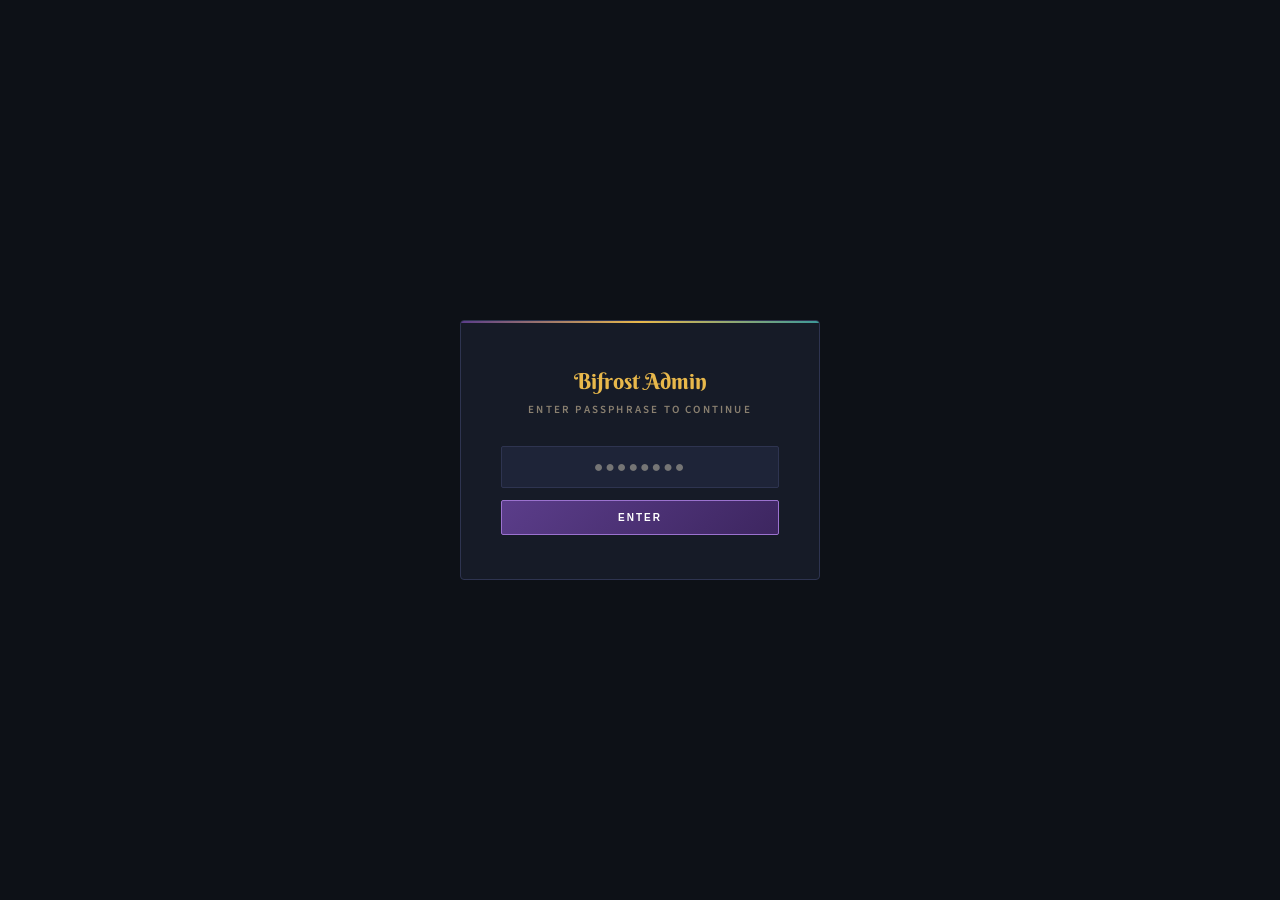
<file: bifrost_admin.html>
<!DOCTYPE html>
<html lang="en">
<head>
<meta charset="UTF-8">
<meta name="viewport" content="width=device-width, initial-scale=1.0">
<title>Bifrost Admin</title>
<link href="https://fonts.googleapis.com/css2?family=Berkshire+Swash&family=Source+Sans+3:wght@300;400;600;700&display=swap" rel="stylesheet">
<style>
:root{--navy:#0d1117;--navy2:#161b27;--navy3:#1e2438;--gold:#c9933a;--gold2:#e8b84b;--gold3:#f5d57a;--teal2:#3d9999;--purple:#5b3d8a;--purple2:#9b72cf;--text:#e8dfc8;--muted:#8a8070;--border:#2e3450;--green:#27763f;--green2:#4caf7d;--red:#c0392b}
*,*::before,*::after{box-sizing:border-box;margin:0;padding:0}
body{background:var(--navy);color:var(--text);font-family:'Source Sans 3',sans-serif;font-size:15px;line-height:1.5;min-height:100vh}
body::before{content:'';position:fixed;inset:0;background:radial-gradient(ellipse 70% 50% at 30% 20%,rgba(91,61,138,.07) 0%,transparent 60%);pointer-events:none;z-index:0}

/* LOGIN */
#login-screen{position:fixed;inset:0;background:var(--navy);z-index:1000;display:flex;align-items:center;justify-content:center}
.login-box{background:var(--navy2);border:1px solid var(--border);border-radius:4px;padding:44px 40px;text-align:center;width:100%;max-width:360px;position:relative;overflow:hidden}
.login-box::before{content:'';position:absolute;top:0;left:0;right:0;height:2px;background:linear-gradient(90deg,var(--purple),var(--gold2),var(--teal2))}
.login-title{font-family:'Berkshire Swash',serif;font-size:22px;color:var(--gold2);margin-bottom:4px}
.login-sub{font-size:11px;letter-spacing:.2em;text-transform:uppercase;color:var(--muted);margin-bottom:28px;font-weight:600}
.login-input{width:100%;background:var(--navy3);border:1px solid var(--border);border-radius:2px;color:var(--text);font-size:16px;padding:11px 14px;outline:none;transition:border-color .2s;text-align:center;letter-spacing:.12em}
.login-input:focus{border-color:var(--purple2)}
.login-btn{width:100%;margin-top:12px;padding:11px;background:linear-gradient(135deg,var(--purple),#3d2660);border:1px solid var(--purple2);color:#fff;font-size:10px;letter-spacing:.2em;text-transform:uppercase;cursor:pointer;border-radius:2px;font-weight:700}
.login-btn:hover{box-shadow:0 0 16px rgba(155,114,207,.35)}
.login-err{color:#e57373;font-size:12px;margin-top:10px;letter-spacing:.08em;display:none;font-weight:600}

/* LAYOUT */
.wrapper{position:relative;z-index:1;display:grid;grid-template-columns:220px 1fr;min-height:100vh}
@media(max-width:760px){.wrapper{grid-template-columns:1fr}}

/* SIDEBAR */
.sidebar{background:var(--navy2);border-right:1px solid var(--border);position:sticky;top:0;height:100vh;overflow-y:auto;display:flex;flex-direction:column}
.sidebar-logo{padding:18px 16px 14px;border-bottom:1px solid var(--border)}
.sidebar-logo .sl-name{font-family:'Berkshire Swash',serif;font-size:14px;color:var(--gold2);margin-top:2px}
.sidebar-logo .sl-sub{font-size:9px;letter-spacing:.15em;text-transform:uppercase;color:var(--muted);margin-top:2px;font-weight:600}
.sidebar-nav{flex:1;padding:10px 0}
.nav-group{font-size:9px;letter-spacing:.2em;text-transform:uppercase;color:var(--border);padding:12px 16px 4px;font-weight:700}
.nav-item{display:flex;align-items:center;padding:8px 16px;cursor:pointer;font-size:11px;letter-spacing:.1em;text-transform:uppercase;color:var(--muted);transition:all .2s;border-left:2px solid transparent;font-weight:600}
.nav-item:hover{color:var(--text);background:rgba(255,255,255,.02);border-left-color:var(--border)}
.nav-item.active{color:var(--gold2);background:rgba(201,147,58,.07);border-left-color:var(--gold)}
.sidebar-footer{padding:12px 16px;border-top:1px solid var(--border)}
.btn-logout{width:100%;padding:7px;background:transparent;border:1px solid var(--border);color:var(--muted);font-size:9px;letter-spacing:.15em;text-transform:uppercase;cursor:pointer;border-radius:2px;transition:all .2s;font-weight:700}
.btn-logout:hover{border-color:var(--red);color:#e57373}
@media(max-width:760px){.sidebar{display:none}}

/* MAIN */
.main{padding:24px 28px;overflow-y:auto}
.page-header{display:flex;justify-content:space-between;align-items:flex-start;margin-bottom:24px;padding-bottom:18px;border-bottom:1px solid var(--border);flex-wrap:wrap;gap:10px}
.page-title{font-family:'Berkshire Swash',serif;font-size:clamp(16px,1.8vw,20px);color:var(--gold2)}
.page-sub{font-size:11px;letter-spacing:.12em;text-transform:uppercase;color:var(--muted);margin-top:3px;font-weight:600}
.action-bar{display:flex;gap:8px;align-items:center;flex-wrap:wrap}
.btn-save{padding:8px 18px;background:linear-gradient(135deg,var(--green),#1a5028);border:1px solid var(--green2);color:#fff;font-size:9px;letter-spacing:.18em;text-transform:uppercase;cursor:pointer;border-radius:2px;transition:all .2s;font-weight:700}
.btn-export{padding:8px 18px;background:linear-gradient(135deg,var(--purple),#3d2660);border:1px solid var(--purple2);color:#fff;font-size:9px;letter-spacing:.18em;text-transform:uppercase;cursor:pointer;border-radius:2px;font-weight:700}
.btn-preview{padding:8px 18px;background:transparent;border:1px solid var(--border);color:var(--muted);font-size:9px;letter-spacing:.18em;text-transform:uppercase;cursor:pointer;border-radius:2px;transition:all .2s;text-decoration:none;display:inline-flex;align-items:center;gap:5px;font-weight:700}
.btn-preview:hover{border-color:var(--gold);color:var(--gold2)}
.save-status{font-size:9px;letter-spacing:.1em;text-transform:uppercase;color:var(--green2);opacity:0;transition:opacity .4s;font-weight:700}
.save-status.show{opacity:1}

/* PANELS */
.panel{background:var(--navy2);border:1px solid var(--border);border-radius:3px;padding:18px 22px;margin-bottom:14px;position:relative;overflow:hidden}
.panel::before{content:'';position:absolute;top:0;left:0;right:0;height:2px;background:linear-gradient(90deg,var(--purple),var(--gold2),var(--teal2))}
.panel-title{font-size:10px;letter-spacing:.2em;text-transform:uppercase;color:var(--gold2);margin-bottom:14px;font-weight:700}
.panel-sub{font-size:12px;color:var(--muted);margin-bottom:14px;font-style:italic;line-height:1.5}

/* SECTIONS */
.page-section{display:none}
.page-section.active{display:block}

/* FIELDS */
.field-grid{display:grid;grid-template-columns:repeat(auto-fill,minmax(230px,1fr));gap:12px}
.field{display:flex;flex-direction:column;gap:4px}
.field.full{grid-column:1/-1}
.field label{font-size:9px;letter-spacing:.15em;text-transform:uppercase;color:var(--muted);font-weight:700}
.field .hint{font-size:11px;color:#4a4038;font-style:italic;line-height:1.4;margin-top:2px}
.field input,.field textarea,.field select{background:var(--navy3);border:1px solid var(--border);border-radius:2px;color:var(--gold3);font-family:'Source Sans 3',sans-serif;font-size:14px;padding:6px 9px;outline:none;transition:border-color .2s;width:100%}
.field textarea{resize:vertical;min-height:75px;line-height:1.5}
.field input:focus,.field textarea:focus,.field select:focus{border-color:var(--purple2)}
.sdiv{font-size:9px;letter-spacing:.2em;text-transform:uppercase;color:var(--gold2);padding:10px 0 7px;border-bottom:1px solid var(--border);margin:14px 0 12px;font-weight:700}

/* LIST / CARD EDITORS */
.milestone-item{background:var(--navy3);border:1px solid var(--border);border-radius:2px;padding:12px;margin-bottom:8px}
.milestone-item label{font-size:8px;letter-spacing:.1em;text-transform:uppercase;color:var(--muted);display:block;margin-bottom:4px;font-weight:700}
.milestone-item input,.milestone-item textarea{background:var(--navy2);border:1px solid var(--border);border-radius:2px;color:var(--gold3);font-family:'Source Sans 3',sans-serif;font-size:13px;padding:4px 7px;outline:none;width:100%;margin-bottom:6px}
.milestone-item textarea{min-height:50px;resize:vertical;line-height:1.4}
.item-del{background:transparent;border:1px solid rgba(192,57,43,.3);color:#e57373;font-size:14px;width:26px;height:26px;border-radius:2px;cursor:pointer;transition:all .2s;display:flex;align-items:center;justify-content:center}
.item-del:hover{background:rgba(192,57,43,.15)}
.item-add{font-size:9px;letter-spacing:.15em;text-transform:uppercase;padding:6px 12px;background:transparent;border:1px solid var(--border);color:var(--muted);cursor:pointer;border-radius:2px;transition:all .2s;margin-top:10px;font-weight:700}
.item-add:hover{border-color:var(--gold);color:var(--gold2)}

/* YEAR RAMPS */
.ramp-grid{display:grid;grid-template-columns:repeat(auto-fill,minmax(168px,1fr));gap:10px}
.ramp-card{background:var(--navy3);border:1px solid var(--border);border-radius:2px;padding:12px}
.ramp-title{font-size:9px;letter-spacing:.15em;text-transform:uppercase;color:var(--purple2);margin-bottom:10px;padding-bottom:6px;border-bottom:1px solid var(--border);font-weight:700}
.ramp-field{display:flex;flex-direction:column;gap:3px;margin-bottom:8px}
.ramp-field label{font-size:8px;letter-spacing:.1em;text-transform:uppercase;color:var(--muted);font-weight:700}
.ramp-field input,.ramp-field textarea{background:var(--navy2);border:1px solid var(--border);border-radius:2px;color:var(--gold3);font-family:'Source Sans 3',sans-serif;font-size:12px;padding:4px 7px;outline:none;width:100%;text-align:right}
.ramp-field textarea{text-align:left;line-height:1.4;min-height:50px;resize:vertical;font-size:12px}

/* PREVIEW TABLE */
.preview-table{width:100%;border-collapse:collapse;font-size:12px}
.preview-table th{font-size:8px;letter-spacing:.15em;text-transform:uppercase;color:var(--muted);padding:6px 9px;text-align:right;border-bottom:1px solid var(--border);font-weight:700}
.preview-table th:first-child{text-align:left}
.preview-table td{padding:6px 9px;border-bottom:1px solid rgba(46,52,80,.4);text-align:right;font-size:11px;font-weight:600}
.preview-table td:first-child{text-align:left;color:var(--gold2);font-size:10px}
.pv-green{color:var(--green2)}.pv-red{color:#e57373}.pv-blue{color:#6a9adf}.pv-teal{color:var(--teal2)}
.badge-green{font-size:8px;letter-spacing:.1em;padding:2px 7px;background:rgba(39,118,63,.2);border:1px solid rgba(76,175,125,.4);color:var(--green2);border-radius:2px;font-weight:700}
.preview-total{font-size:12px;color:var(--muted);margin-top:12px;line-height:1.7}
.preview-total strong{color:var(--gold2)}

::-webkit-scrollbar{width:6px}::-webkit-scrollbar-track{background:var(--navy)}::-webkit-scrollbar-thumb{background:var(--border);border-radius:3px}
</style>
</head>
<body>

<!-- LOGIN -->
<div id="login-screen">
  <div class="login-box">
    <div class="login-title">Bifrost Admin</div>
    <div class="login-sub">Enter passphrase to continue</div>
    <input class="login-input" type="password" id="pw-input" placeholder="&#9679;&#9679;&#9679;&#9679;&#9679;&#9679;&#9679;&#9679;">
    <button class="login-btn" id="login-btn">Enter</button>
    <div class="login-err" id="login-err">Incorrect passphrase</div>
  </div>
</div>

<div class="wrapper" id="app" style="display:none">
  <div class="sidebar">
    <div class="sidebar-logo">
      <div class="sl-name">Bifrost Admin</div>
      <div class="sl-sub">Control Panel</div>
    </div>
    <div class="sidebar-nav">
      <div class="nav-group">Home Tab</div>
      <div class="nav-item active" data-goto="hero">Hero &amp; Mission</div>
      <div class="nav-item" data-goto="forschools">For Schools</div>
      <div class="nav-item" data-goto="wmud">What Makes Us Different</div>
      <div class="nav-group">Development Tab</div>
      <div class="nav-item" data-goto="devyear">Development Year</div>
      <div class="nav-item" data-goto="budget">Budget Plan</div>
      <div class="nav-item" data-goto="streams">Revenue Streams</div>
      <div class="nav-item" data-goto="roadmap">Roadmap</div>
      <div class="nav-item" data-goto="chart">Donations Chart</div>
      <div class="nav-group">Donate Tab</div>
      <div class="nav-item" data-goto="cta">Join the Quest</div>
      <div class="nav-group">About Tab</div>
      <div class="nav-item" data-goto="about">Founder Story</div>
      <div class="nav-group">Contact Tab</div>
      <div class="nav-item" data-goto="contact">Contact Form</div>
      <div class="nav-group">Financial Model</div>
      <div class="nav-item" data-goto="model">Assumptions</div>
      <div class="nav-item" data-goto="ramps">Year Ramps</div>
      <div class="nav-group">Tools</div>
      <div class="nav-item" data-goto="preview">Revenue Preview</div>
      <div class="nav-item" data-goto="settings">Settings</div>
    </div>
    <div class="sidebar-footer">
      <button class="btn-logout" id="btn-logout">Log Out</button>
    </div>
  </div>

  <div class="main">
    <div class="page-header">
      <div>
        <div class="page-title" id="page-title">Hero &amp; Mission</div>
        <div class="page-sub" id="page-sub">Opening screen of the Home tab</div>
      </div>
      <div class="action-bar">
        <span class="save-status" id="save-status">Saved</span>
        <a class="btn-preview" href="index.html" target="_blank">Preview</a>
        <button class="btn-save" id="btn-save">Save</button>
        <button class="btn-export" id="btn-export">Export content.js</button>
      </div>
    </div>

    <!-- HERO & MISSION -->
    <div class="page-section active" id="sec-hero">
      <div class="panel">
        <div class="panel-title">Hero — Home Tab Opening</div>
        <div class="panel-sub">Full-screen first impression. Background video plays behind the title.</div>
        <div class="field-grid">
          <div class="field"><label>School Name</label><input id="c-schoolName"></div>
          <div class="field full"><label>Hero Lede</label><input id="c-heroLede"></div>
          <div class="field full"><label>Hero Tagline (below lede)</label><input id="c-heroSubLede"></div>
        </div>
      </div>
      <div class="panel">
        <div class="panel-title">Mission Quote — Solid Band</div>
        <div class="panel-sub">Quote on a solid color band between For Schools and What Makes Us Different.</div>
        <div class="field-grid">
          <div class="field full"><label>Mission Quote</label><textarea id="c-missionQuote" style="min-height:65px"></textarea></div>
        </div>
      </div>
    </div>

    <!-- FOR SCHOOLS -->
    <div class="page-section" id="sec-forschools">
      <div class="panel">
        <div class="panel-title">For Schools — Partnership Pitch</div>
        <div class="field-grid">
          <div class="field"><label>Eyebrow</label><input id="c-forSchoolsEyebrow"></div>
          <div class="field"><label>Title</label><input id="c-forSchoolsTitle"></div>
          <div class="field full"><label>Body Copy</label><textarea id="c-forSchoolsBody" style="min-height:75px"></textarea></div>
          <div class="field"><label>Button Text</label><input id="c-forSchoolsCta"></div>
        </div>
      </div>
      <div class="panel">
        <div class="panel-title">Partnership Steps (3-column grid)</div>
        <div id="steps-editor"></div>
      </div>
    </div>

    <!-- WMUD -->
    <div class="page-section" id="sec-wmud">
      <div class="panel">
        <div class="panel-title">What Makes Us Different — Feature Cards</div>
        <div class="panel-sub">2-column grid of cards with artwork behind them. The last card spans full width when the count is odd. Card bodies may contain HTML.</div>
        <div id="wmud-editor"></div>
        <button class="item-add" id="btn-add-wmud">+ Add Card</button>
      </div>
    </div>

    <!-- DEV YEAR -->
    <div class="page-section" id="sec-devyear">
      <div class="panel">
        <div class="panel-title">Development Year — Current Funding Need</div>
        <div class="field-grid">
          <div class="field"><label>Eyebrow</label><input id="c-fundingEyebrow"></div>
          <div class="field"><label>Title</label><input id="c-fundingTitle"></div>
          <div class="field"><label>Subtitle (below amount)</label><input id="c-fundingSub"></div>
          <div class="field"><label>Funding Goal ($)</label><input id="c-fundingGoal" type="number"></div>
          <div class="field"><label>Amount Raised to Date ($)</label><input id="c-amountRaised" type="number"><div class="hint">Updates the progress bars</div></div>
          <div class="field full"><label>Body Copy</label><textarea id="c-fundingBlurb" style="min-height:65px"></textarea></div>
          <div class="field"><label>Milestones Label</label><input id="c-milestonesLabel"></div>
        </div>
      </div>
      <div class="panel">
        <div class="panel-title">Development Milestones</div>
        <div id="milestones-editor"></div>
        <button class="item-add" id="btn-add-milestone">+ Add Milestone</button>
      </div>
    </div>

    <!-- BUDGET -->
    <div class="page-section" id="sec-budget">
      <div class="panel">
        <div class="panel-title">Development Budget Modal</div>
        <div class="panel-sub">Controls the "See full plan" popup in the Development tab.</div>
        <div class="field-grid">
          <div class="field"><label>Modal Title</label><input id="c-budgetTitle"></div>
          <div class="field"><label>Modal Subtitle</label><input id="c-budgetSub"></div>
          <div class="field"><label>Total Funding Ask ($)</label><input id="c-budgetTotal" type="number"><div class="hint">Should match the funding goal and the sum of categories below</div></div>
          <div class="field full"><label>Footer Note</label><textarea id="c-budgetNote" style="min-height:60px"></textarea></div>
        </div>
      </div>
      <div class="panel">
        <div class="panel-title">Budget Categories</div>
        <div class="panel-sub">One row per category: label, description, amount. <span id="budget-sum-check"></span></div>
        <div id="budget-editor"></div>
        <button class="item-add" id="btn-add-budget">+ Add Category</button>
      </div>
    </div>

    <!-- STREAMS -->
    <div class="page-section" id="sec-streams">
      <div class="panel">
        <div class="panel-title">Revenue Streams Section</div>
        <div class="field-grid">
          <div class="field"><label>Eyebrow</label><input id="c-streamsEyebrow"></div>
          <div class="field"><label>Title</label><input id="c-streamsTitle"></div>
          <div class="field full"><label>Body Copy</label><textarea id="c-streamsBody" style="min-height:55px"></textarea></div>
        </div>
      </div>
      <div class="panel">
        <div class="panel-title">Stream Cards (3 across)</div>
        <div id="streams-editor"></div>
      </div>
    </div>

    <!-- ROADMAP -->
    <div class="page-section" id="sec-roadmap">
      <div class="panel">
        <div class="panel-title">Five-Year Roadmap Section</div>
        <div class="field-grid">
          <div class="field"><label>Eyebrow</label><input id="c-roadmapEyebrow"></div>
          <div class="field"><label>Title</label><input id="c-roadmapTitle"></div>
          <div class="field full"><label>Intro Copy</label><textarea id="c-roadmapIntro" style="min-height:65px"></textarea></div>
        </div>
      </div>
    </div>

    <!-- CHART -->
    <div class="page-section" id="sec-chart">
      <div class="panel">
        <div class="panel-title">Donations Chart Section</div>
        <div class="field-grid">
          <div class="field"><label>Eyebrow</label><input id="c-chartEyebrow"></div>
          <div class="field"><label>Title</label><input id="c-chartTitle"></div>
          <div class="field full"><label>Body Copy</label><textarea id="c-chartBody" style="min-height:55px"></textarea></div>
        </div>
      </div>
    </div>

    <!-- CTA / DONATE -->
    <div class="page-section" id="sec-cta">
      <div class="panel">
        <div class="panel-title">Join the Quest — Donate Tab</div>
        <div class="field-grid">
          <div class="field"><label>Eyebrow</label><input id="c-ctaEyebrow"></div>
          <div class="field"><label>Title</label><input id="c-ctaTitle"></div>
          <div class="field"><label>Goal Label</label><input id="c-ctaGoalLabel"></div>
          <div class="field full"><label>Body Copy</label><textarea id="c-ctaBody" style="min-height:65px"></textarea></div>
          <div class="field"><label>Button Text</label><input id="c-donateBtnText"></div>
          <div class="field"><label>Donate URL</label><input id="c-donateUrl" placeholder="https://..."><div class="hint">"#" sends visitors to the contact form</div></div>
          <div class="field"><label>Fiscal Note (line 1)</label><input id="c-fiscalNote"></div>
          <div class="field"><label>Fiscal Note (line 2)</label><input id="c-fiscalNote2"></div>
          <div class="field full"><label>Development Plan Note</label><input id="c-devPlanNote"><div class="hint">Shown below the donate section, invites donors to request the password</div></div>
        </div>
      </div>
    </div>

    <!-- ABOUT -->
    <div class="page-section" id="sec-about">
      <div class="panel">
        <div class="panel-title">About Tab — Founder Story</div>
        <div class="field-grid">
          <div class="field full"><label>Story Title</label><input id="c-aboutStoryTitle"></div>
          <div class="field full"><label>Story (blank line = new paragraph)</label><textarea id="c-aboutStory" style="min-height:260px"></textarea></div>
          <div class="field"><label>Founder Name</label><input id="c-aboutFounderTitle"></div>
          <div class="field"><label>Founder Role</label><input id="c-aboutFounderRole"></div>
        </div>
      </div>
    </div>

    <!-- CONTACT -->
    <div class="page-section" id="sec-contact">
      <div class="panel">
        <div class="panel-title">Contact Tab</div>
        <div class="field-grid">
          <div class="field"><label>Title</label><input id="c-contactTitle"></div>
          <div class="field full"><label>Body Copy</label><textarea id="c-contactBody" style="min-height:65px"></textarea></div>
        </div>
      </div>
      <div class="panel">
        <div class="panel-title">Form Field Labels</div>
        <div class="field-grid">
          <div class="field"><label>Name Field Label</label><input id="c-formNameLabel"></div>
          <div class="field"><label>Email Field Label</label><input id="c-formEmailLabel"></div>
          <div class="field"><label>Interest Dropdown Label</label><input id="c-formInterestLabel"></div>
          <div class="field"><label>Message Field Label</label><input id="c-formMessageLabel"></div>
          <div class="field"><label>Submit Button</label><input id="c-formSubmitText"></div>
          <div class="field full"><label>Success Message</label><input id="c-formSuccessText"></div>
        </div>
      </div>
    </div>

    <!-- MODEL ASSUMPTIONS -->
    <div class="page-section" id="sec-model">
      <div class="panel">
        <div class="panel-title">Revenue Assumptions</div>
        <div class="field-grid">
          <div class="field"><label>Partnership Fee ($/school/year)</label><input id="c-partnershipFee" type="number"><div class="hint">Full engagement: integration + world design + weekly facilitation</div></div>
          <div class="field"><label>Program Weeks per Year</label><input id="c-weeks" type="number"><div class="hint">US school year is ~36</div></div>
          <div class="field"><label>Audio Unit Price ($)</label><input id="c-audioPrice" type="number"></div>
          <div class="field"><label>Curriculum Package Price ($)</label><input id="c-curriculumPrice" type="number"><div class="hint">One-time sale</div></div>
        </div>
      </div>
      <div class="panel">
        <div class="panel-title">Cost Assumptions</div>
        <div class="panel-sub">The Executive Director salary ($175k) and small fixed overheads are built into the model alongside these.</div>
        <div class="field-grid">
          <div class="field"><label>Facilitator Rate ($/hr)</label><input id="c-facilitatorRate" type="number"><div class="hint">Model assumes ~3 hours/week per partner school</div></div>
          <div class="field"><label>Payroll / Benefits (%)</label><input id="c-payroll" type="number"></div>
          <div class="field"><label>World Build Cost ($/new school)</label><input id="c-worldBuildCost" type="number"><div class="hint">Design + writing labor for a new school's world</div></div>
          <div class="field"><label>World Refresh Cost ($/returning school)</label><input id="c-worldRefreshCost" type="number"><div class="hint">Annual content refresh</div></div>
          <div class="field"><label>Audio Production Cost ($/new title)</label><input id="c-audioProdCost" type="number"></div>
          <div class="field"><label>Platform &amp; Tech ($/month)</label><input id="c-platform" type="number"></div>
          <div class="field"><label>Marketing ($/month)</label><input id="c-marketing" type="number"></div>
          <div class="field"><label>Fiscal Sponsor Rate (%)</label><input id="c-fiscalRate" type="number" step="0.1"><div class="hint">Applied to donations raised in Years 1&ndash;5</div></div>
        </div>
      </div>
    </div>

    <!-- RAMPS -->
    <div class="page-section" id="sec-ramps">
      <div class="panel">
        <div class="panel-title">Year-by-Year Growth Ramps</div>
        <div class="panel-sub">Partner schools, audio titles, and curriculum sales per year. New schools pay the world-build cost; returning schools the refresh cost.</div>
        <div class="ramp-grid" id="ramp-cards"></div>
      </div>
    </div>

    <!-- PREVIEW -->
    <div class="page-section" id="sec-preview">
      <div class="panel">
        <div class="panel-title">Revenue &amp; Donation Preview</div>
        <div class="panel-sub">Mirrors the donor page model exactly. "Donations Needed" is the amount to raise, grossed up for the fiscal sponsor fee.</div>
        <table class="preview-table">
          <thead><tr>
            <th style="text-align:left">Year</th>
            <th>Partnerships</th><th>Audio</th><th>Curriculum</th>
            <th>Revenue</th><th>Costs</th><th>Net</th><th>Donations Needed</th>
          </tr></thead>
          <tbody id="preview-tbody"></tbody>
        </table>
        <div class="preview-total" id="preview-total"></div>
      </div>
    </div>

    <!-- SETTINGS -->
    <div class="page-section" id="sec-settings">
      <div class="panel">
        <div class="panel-title">Workflow</div>
        <div class="panel-sub">Save stores changes in this browser only, so the Preview link shows them live. To publish, click Export content.js and replace content.js in the repository with the downloaded file, then commit and push. Note: exporting regenerates the file without its explanatory comments.</div>
      </div>
      <div class="panel">
        <div class="panel-title">Reset</div>
        <div class="panel-sub">Clear all saved content from this browser and reload the values from content.js. Use this if content looks wrong or out of sync.</div>
        <button id="btn-reset" style="padding:9px 20px;background:transparent;border:1px solid var(--red);color:#e57373;font-size:9px;letter-spacing:.18em;text-transform:uppercase;cursor:pointer;border-radius:2px;font-weight:700">Reset to Defaults</button>
      </div>
      <div class="panel">
        <div class="panel-title">Passwords</div>
        <div class="field-grid">
          <div class="field"><label>Donor Page Password (Development tab)</label><input id="c-donorPassword" type="text"><div class="hint">Visitors must enter this to view the Development tab</div></div>
          <div class="field"><label>Admin Passphrase</label><input id="c-passphrase" type="text"><div class="hint">Your own login to this admin portal (stored in this browser)</div></div>
        </div>
      </div>
    </div>

  </div>
</div>

<!-- The site's real content is the single source of defaults -->
<script src="content.js"></script>
<script>
const PASSPHRASE_KEY='bifrost_passphrase';
function getPassphrase(){return localStorage.getItem(PASSPHRASE_KEY)||'bifrost';}

// ── FIVE-YEAR MODEL — MUST MIRROR app.js EXACTLY ─────────────────────────────
const FIXED={insurance:1200,supplies:1800,admin:1200,misc:1800};
const FOUNDER=175000; // Executive Director salary per year

function computeYear(r,prev,c){
  const sch=r.sch||0,prevSch=(prev&&prev.sch)||0,prevT=(prev&&prev.audioT)||0;
  const newSch=Math.max(sch-prevSch,0),returning=Math.min(prevSch,sch);
  const newTitles=Math.max(r.audioT-prevT,0);
  const audio=r.audioT*c.audioPrice*r.audioU;
  const lic=r.lic*c.curriculumPrice;
  const schRev=sch*(c.partnershipFee||0);
  const productRev=audio+lic+schRev;
  const pay=c.payroll/100,hpw=3;
  const opCosts=sch*hpw*c.weeks*c.facilitatorRate*(1+pay)
    +newSch*(c.worldBuildCost||0)+returning*(c.worldRefreshCost||0)
    +newTitles*(c.audioProdCost||0)
    +c.platform*12+c.marketing*12+FIXED.insurance+FIXED.supplies+FIXED.admin+FIXED.misc;
  const totalCosts=opCosts+FOUNDER;
  const net=productRev-totalCosts;
  const donNeeded=net<0?-net/(1-(c.fiscalRate||0)/100):0;
  return{audio,lic,schRev,productRev,totalCosts,net,donNeeded,label:r.label};
}
function fmt(n,d=0){return Math.abs(n).toLocaleString('en-US',{minimumFractionDigits:d,maximumFractionDigits:d})}
function fmtC(n){return n<0?'($'+fmt(-n)+')':'$'+fmt(n)}
function gv(id){const e=document.getElementById(id);return e?e.value:'';}
function gn(id){return parseFloat(gv(id))||0;}
function sv(id,v){const e=document.getElementById(id);if(e)e.value=v??'';}
function escH(s){return String(s||'').replace(/&/g,'&amp;').replace(/"/g,'&quot;').replace(/</g,'&lt;').replace(/>/g,'&gt;');}

const DEFAULTS=window.BIFROST_CONTENT||{};
let CFG={};
function loadCFG(){
  try{const r=localStorage.getItem('bifrost_config');if(r)return JSON.parse(r);}catch(e){}
  return {};
}
function getCFG(){return{...DEFAULTS,...CFG};}

// ── POPULATE ─────────────────────────────────────────────────────────────────
function populateAll(){
  const c=getCFG();
  sv('c-schoolName',c.schoolName);
  sv('c-heroLede',c.heroLede);sv('c-heroSubLede',c.heroSubLede);
  sv('c-missionQuote',c.missionQuote);
  sv('c-forSchoolsEyebrow',c.forSchoolsEyebrow);sv('c-forSchoolsTitle',c.forSchoolsTitle);
  sv('c-forSchoolsBody',c.forSchoolsBody);sv('c-forSchoolsCta',c.forSchoolsCta);
  sv('c-fundingEyebrow',c.fundingEyebrow);sv('c-fundingTitle',c.fundingTitle);
  sv('c-fundingSub',c.fundingSub);sv('c-fundingGoal',c.fundingGoal);sv('c-amountRaised',c.amountRaised);
  sv('c-fundingBlurb',c.fundingBlurb);sv('c-milestonesLabel',c.milestonesLabel);
  sv('c-budgetTitle',c.budgetTitle);sv('c-budgetSub',c.budgetSub);
  sv('c-budgetTotal',c.budgetTotal);sv('c-budgetNote',c.budgetNote);
  sv('c-streamsEyebrow',c.streamsEyebrow);sv('c-streamsTitle',c.streamsTitle);sv('c-streamsBody',c.streamsBody);
  sv('c-roadmapEyebrow',c.roadmapEyebrow);sv('c-roadmapTitle',c.roadmapTitle);sv('c-roadmapIntro',c.roadmapIntro);
  sv('c-chartEyebrow',c.chartEyebrow);sv('c-chartTitle',c.chartTitle);sv('c-chartBody',c.chartBody);
  sv('c-ctaEyebrow',c.ctaEyebrow);sv('c-ctaTitle',c.ctaTitle);sv('c-ctaGoalLabel',c.ctaGoalLabel);
  sv('c-ctaBody',c.ctaBody);sv('c-donateBtnText',c.donateBtnText);sv('c-donateUrl',c.donateUrl);
  sv('c-fiscalNote',c.fiscalNote);sv('c-fiscalNote2',c.fiscalNote2);sv('c-devPlanNote',c.devPlanNote);
  sv('c-aboutStoryTitle',c.aboutStoryTitle);
  sv('c-aboutStory',Array.isArray(c.aboutStory)?c.aboutStory.join('\n\n'):(c.aboutStory||''));
  sv('c-aboutFounderTitle',c.aboutFounderTitle);sv('c-aboutFounderRole',c.aboutFounderRole);
  sv('c-contactTitle',c.contactTitle);sv('c-contactBody',c.contactBody);
  sv('c-formNameLabel',c.formNameLabel);sv('c-formEmailLabel',c.formEmailLabel);
  sv('c-formInterestLabel',c.formInterestLabel);sv('c-formMessageLabel',c.formMessageLabel);
  sv('c-formSubmitText',c.formSubmitText);sv('c-formSuccessText',c.formSuccessText);
  sv('c-partnershipFee',c.partnershipFee);sv('c-weeks',c.weeks);
  sv('c-audioPrice',c.audioPrice);sv('c-curriculumPrice',c.curriculumPrice);
  sv('c-facilitatorRate',c.facilitatorRate);sv('c-payroll',c.payroll);
  sv('c-worldBuildCost',c.worldBuildCost);sv('c-worldRefreshCost',c.worldRefreshCost);
  sv('c-audioProdCost',c.audioProdCost);sv('c-platform',c.platform);sv('c-marketing',c.marketing);
  sv('c-fiscalRate',c.fiscalRate);
  sv('c-donorPassword',c.donorPassword);
  sv('c-passphrase',getPassphrase());
  renderSteps();renderWMUD();renderMilestones();renderBudget();renderStreams();renderRamps();updatePreview();
}

// ── READ ─────────────────────────────────────────────────────────────────────
// Builds a clean object covering the full content.js schema. Stale keys from
// older versions of the admin are intentionally dropped on save.
function readAll(){
  return{
    schoolName:gv('c-schoolName'),
    donorPassword:gv('c-donorPassword')||'bifrost',
    donateUrl:gv('c-donateUrl')||'#',
    heroLede:gv('c-heroLede'),heroSubLede:gv('c-heroSubLede'),
    missionQuote:gv('c-missionQuote'),
    forSchoolsEyebrow:gv('c-forSchoolsEyebrow'),forSchoolsTitle:gv('c-forSchoolsTitle'),
    forSchoolsBody:gv('c-forSchoolsBody'),forSchoolsSteps:readSteps(),forSchoolsCta:gv('c-forSchoolsCta'),
    wmudCards:readWMUD(),
    fundingEyebrow:gv('c-fundingEyebrow'),fundingTitle:gv('c-fundingTitle'),
    fundingSub:gv('c-fundingSub'),fundingGoal:gn('c-fundingGoal'),amountRaised:gn('c-amountRaised'),
    fundingBlurb:gv('c-fundingBlurb'),milestonesLabel:gv('c-milestonesLabel'),
    milestones:readMilestones(),
    budgetTitle:gv('c-budgetTitle'),budgetSub:gv('c-budgetSub'),budgetTotal:gn('c-budgetTotal'),
    budgetCategories:readBudget(),budgetNote:gv('c-budgetNote'),
    streamsEyebrow:gv('c-streamsEyebrow'),streamsTitle:gv('c-streamsTitle'),streamsBody:gv('c-streamsBody'),
    streams:readStreams(),
    roadmapEyebrow:gv('c-roadmapEyebrow'),roadmapTitle:gv('c-roadmapTitle'),roadmapIntro:gv('c-roadmapIntro'),
    yearRamps:readRamps(),
    weeks:gn('c-weeks'),facilitatorRate:gn('c-facilitatorRate'),payroll:gn('c-payroll'),
    platform:gn('c-platform'),marketing:gn('c-marketing'),
    audioPrice:gn('c-audioPrice'),audioProdCost:gn('c-audioProdCost'),
    curriculumPrice:gn('c-curriculumPrice'),
    worldBuildCost:gn('c-worldBuildCost'),worldRefreshCost:gn('c-worldRefreshCost'),
    fiscalRate:gn('c-fiscalRate'),partnershipFee:gn('c-partnershipFee'),
    chartEyebrow:gv('c-chartEyebrow'),chartTitle:gv('c-chartTitle'),chartBody:gv('c-chartBody'),
    ctaEyebrow:gv('c-ctaEyebrow'),ctaTitle:gv('c-ctaTitle'),ctaGoalLabel:gv('c-ctaGoalLabel'),
    ctaBody:gv('c-ctaBody'),donateBtnText:gv('c-donateBtnText'),
    fiscalNote:gv('c-fiscalNote'),fiscalNote2:gv('c-fiscalNote2'),devPlanNote:gv('c-devPlanNote'),
    aboutStoryTitle:gv('c-aboutStoryTitle'),
    aboutStory:gv('c-aboutStory').split('\n\n').map(p=>p.trim()).filter(Boolean),
    aboutFounderTitle:gv('c-aboutFounderTitle'),aboutFounderRole:gv('c-aboutFounderRole'),
    contactTitle:gv('c-contactTitle'),contactBody:gv('c-contactBody'),
    formNameLabel:gv('c-formNameLabel'),formEmailLabel:gv('c-formEmailLabel'),
    formInterestLabel:gv('c-formInterestLabel'),formMessageLabel:gv('c-formMessageLabel'),
    formSubmitText:gv('c-formSubmitText'),formSuccessText:gv('c-formSuccessText'),
  };
}

// ── FOR SCHOOLS STEPS ────────────────────────────────────────────────────────
function renderSteps(){
  const c=getCFG(),el=document.getElementById('steps-editor');if(!el)return;
  el.innerHTML=(c.forSchoolsSteps||[]).map((s,i)=>`
    <div class="milestone-item">
      <label>Step ${i+1} Title</label>
      <input id="step-${i}-title" value="${escH(s.title)}">
      <label>Step ${i+1} Body</label>
      <textarea id="step-${i}-body">${escH(s.body)}</textarea>
    </div>`).join('');
}
function readSteps(){
  return(getCFG().forSchoolsSteps||[]).map((_,i)=>({title:gv(`step-${i}-title`),body:gv(`step-${i}-body`)}));
}

// ── WMUD CARDS ───────────────────────────────────────────────────────────────
function renderWMUD(){
  const c=getCFG(),el=document.getElementById('wmud-editor');if(!el)return;
  el.innerHTML=(c.wmudCards||[]).map((card,i)=>`
    <div class="milestone-item" style="display:grid;grid-template-columns:1fr 36px;gap:8px">
      <div>
        <label>Card ${i+1} Title</label>
        <input id="wmud-${i}-title" value="${escH(card.title)}">
        <label>Card ${i+1} Body</label>
        <textarea id="wmud-${i}-body">${escH(card.body)}</textarea>
      </div>
      <button class="item-del" onclick="window.removeWMUD(${i})" style="margin-top:18px">&times;</button>
    </div>`).join('');
}
function readWMUD(){
  return(getCFG().wmudCards||[]).map((_,i)=>({title:gv(`wmud-${i}-title`),body:gv(`wmud-${i}-body`)}));
}
window.removeWMUD=function(i){CFG=readAll();CFG.wmudCards.splice(i,1);renderWMUD();}

// ── MILESTONES ───────────────────────────────────────────────────────────────
function renderMilestones(){
  const c=getCFG(),el=document.getElementById('milestones-editor');if(!el)return;
  el.innerHTML=(c.milestones||[]).map((m,i)=>`
    <div class="milestone-item" style="display:grid;grid-template-columns:1fr 36px;gap:8px">
      <div>
        <label>Milestone ${i+1} — Bold Heading</label>
        <input id="ms-${i}-strong" value="${escH(m.strong)}">
        <label style="margin-top:6px">Body Text</label>
        <textarea id="ms-${i}-body">${escH(m.body)}</textarea>
      </div>
      <button class="item-del" onclick="window.removeMilestone(${i})" style="margin-top:18px">&times;</button>
    </div>`).join('');
}
function readMilestones(){
  return(getCFG().milestones||[]).map((m,i)=>({num:String(i+1),strong:gv(`ms-${i}-strong`),body:gv(`ms-${i}-body`)}));
}
window.removeMilestone=function(i){CFG=readAll();CFG.milestones.splice(i,1);renderMilestones();}

// ── BUDGET CATEGORIES ────────────────────────────────────────────────────────
function renderBudget(){
  const c=getCFG(),el=document.getElementById('budget-editor');if(!el)return;
  el.innerHTML=(c.budgetCategories||[]).map((cat,i)=>`
    <div class="milestone-item" style="display:grid;grid-template-columns:1fr 36px;gap:8px">
      <div>
        <label>Category ${i+1} Label</label>
        <input id="bc-${i}-label" value="${escH(cat.label)}">
        <label style="margin-top:6px">Description</label>
        <input id="bc-${i}-desc" value="${escH(cat.desc)}">
        <label style="margin-top:6px">Amount ($)</label>
        <input id="bc-${i}-amount" type="number" value="${cat.amount}" oninput="updateBudgetSum()">
      </div>
      <button class="item-del" onclick="window.removeBudget(${i})" style="margin-top:18px">&times;</button>
    </div>`).join('');
  updateBudgetSum();
}
function readBudget(){
  return(getCFG().budgetCategories||[]).map((_,i)=>({
    label:gv(`bc-${i}-label`),desc:gv(`bc-${i}-desc`),
    amount:parseFloat(gv(`bc-${i}-amount`))||0,
  }));
}
window.removeBudget=function(i){CFG=readAll();CFG.budgetCategories.splice(i,1);renderBudget();}
window.updateBudgetSum=function(){
  const el=document.getElementById('budget-sum-check');if(!el)return;
  const sum=readBudget().reduce((s,c)=>s+c.amount,0),total=gn('c-budgetTotal');
  el.innerHTML=sum===total
    ?`<span style="color:var(--green2)">Categories sum to ${fmtC(sum)} — matches the total.</span>`
    :`<span style="color:#e57373">Categories sum to ${fmtC(sum)} but the total is ${fmtC(total)}.</span>`;
}

// ── STREAMS ──────────────────────────────────────────────────────────────────
function renderStreams(){
  const c=getCFG(),el=document.getElementById('streams-editor');if(!el)return;
  el.innerHTML=(c.streams||[]).map((s,i)=>`
    <div class="milestone-item">
      <label>Stream ${i+1} Label</label>
      <input id="stream-${i}-label" value="${escH(s.label)}">
      <label style="margin-top:6px">Description</label>
      <textarea id="stream-${i}-body">${escH(s.body)}</textarea>
    </div>`).join('');
}
function readStreams(){
  const c=getCFG(),cls=['s1','s2','s3'];
  return(c.streams||[]).map((s,i)=>({cls:s.cls||cls[i]||'s1',label:gv(`stream-${i}-label`),body:gv(`stream-${i}-body`)}));
}

// ── RAMPS ────────────────────────────────────────────────────────────────────
function renderRamps(){
  const c=getCFG(),el=document.getElementById('ramp-cards');if(!el)return;
  el.innerHTML=(c.yearRamps||[]).map((r,i)=>`
    <div class="ramp-card">
      <div class="ramp-title">Year ${i+1}</div>
      <div class="ramp-field"><label>Partner Schools</label><input type="number" id="ramp-${i}-sch" value="${r.sch}" oninput="updatePreview()"></div>
      <div class="ramp-field"><label>Audio Titles</label><input type="number" id="ramp-${i}-audioT" value="${r.audioT}" oninput="updatePreview()"></div>
      <div class="ramp-field"><label>Units / Title</label><input type="number" id="ramp-${i}-audioU" value="${r.audioU}" oninput="updatePreview()"></div>
      <div class="ramp-field"><label>Curriculum Sales</label><input type="number" id="ramp-${i}-lic" value="${r.lic}" oninput="updatePreview()"></div>
      <div class="ramp-field"><label>Tab Label</label><input type="text" id="ramp-${i}-label" value="${escH(r.label)}" style="text-align:left"></div>
      <div class="ramp-field"><label>Donor Note</label><textarea id="ramp-${i}-note">${escH(r.note)}</textarea></div>
    </div>`).join('');
}
function readRamps(){
  return(getCFG().yearRamps||[]).map((r,i)=>({
    sch:parseFloat(gv(`ramp-${i}-sch`))||0,
    audioT:parseFloat(gv(`ramp-${i}-audioT`))||0,
    audioU:parseFloat(gv(`ramp-${i}-audioU`))||0,
    lic:parseFloat(gv(`ramp-${i}-lic`))||0,
    label:gv(`ramp-${i}-label`)||r.label,
    note:gv(`ramp-${i}-note`)||r.note,
  }));
}

// ── PREVIEW ──────────────────────────────────────────────────────────────────
window.updatePreview=function(){
  const c=readAll(),tb=document.getElementById('preview-tbody');if(!tb)return;
  const ramps=c.yearRamps||[];
  let totalDon=0;
  tb.innerHTML=ramps.map((r,i)=>{
    const R=computeYear(r,ramps[i-1],c);
    totalDon+=R.donNeeded;
    return`<tr>
      <td>Year ${i+1} — ${escH(R.label)}</td>
      <td>${fmtC(R.schRev)}</td><td class="pv-blue">${fmtC(R.audio)}</td>
      <td class="pv-teal">${fmtC(R.lic)}</td><td>${fmtC(R.productRev)}</td>
      <td style="color:var(--muted)">${fmtC(R.totalCosts)}</td>
      <td class="${R.net>=0?'pv-green':'pv-red'}">${fmtC(Math.round(R.net))}</td>
      <td class="pv-green">${R.donNeeded===0?'<span class="badge-green">Break-even</span>':fmtC(Math.round(R.donNeeded))}</td>
    </tr>`;
  }).join('');
  const tot=document.getElementById('preview-total');
  if(tot)tot.innerHTML=`Years 1&ndash;5 donations: <strong>${fmtC(Math.round(totalDon))}</strong> &middot; With the ${fmtC(c.fundingGoal)} development year: <strong>${fmtC(Math.round(totalDon+c.fundingGoal))}</strong> total raise`;
}

// ── SAVE ─────────────────────────────────────────────────────────────────────
function saveAll(){
  CFG=readAll();
  const pw=gv('c-passphrase');if(pw)localStorage.setItem(PASSPHRASE_KEY,pw);
  try{
    localStorage.setItem('bifrost_config',JSON.stringify(CFG));
    const st=document.getElementById('save-status');
    if(st){st.textContent='Saved';st.classList.add('show');setTimeout(()=>st.classList.remove('show'),3000);}
  }catch(e){alert('Save failed: '+e.message);}
}

// ── EXPORT content.js ────────────────────────────────────────────────────────
function exportContentJS(){
  CFG=readAll();
  try{
    const header=[
      '/* ============================================================',
      '   THE BIFROST SCHOOL - SITE CONTENT',
      '   Generated by bifrost_admin.html on '+new Date().toISOString().slice(0,10),
      '',
      '   Replace content.js in the repository with this file, then',
      '   commit and push to publish. Explanatory comments from the',
      '   hand-edited version are not regenerated; see git history.',
      '   ============================================================ */',
      '',
    ].join('\n');
    const body='window.BIFROST_CONTENT = '+JSON.stringify(CFG,null,2)+';\n';
    const blob=new Blob([header+body],{type:'text/javascript'});
    const url=URL.createObjectURL(blob);
    const a=document.createElement('a');
    a.href=url;a.download='content.js';
    document.body.appendChild(a);a.click();document.body.removeChild(a);
    URL.revokeObjectURL(url);
    const st=document.getElementById('save-status');
    if(st){st.textContent='Exported';st.classList.add('show');setTimeout(()=>{st.textContent='Saved';st.classList.remove('show');},3000);}
  }catch(err){alert('Export failed: '+err.message);}
}

// ── AUTH ─────────────────────────────────────────────────────────────────────
function doLogin(){
  const v=document.getElementById('pw-input').value;
  if(v===getPassphrase()){
    localStorage.setItem('bifrost_auth','1');
    document.getElementById('login-screen').style.display='none';
    document.getElementById('app').style.display='grid';
    CFG=loadCFG();populateAll();
  } else {
    const e=document.getElementById('login-err');e.style.display='block';
    setTimeout(()=>e.style.display='none',2000);
  }
}
function doLogout(){localStorage.removeItem('bifrost_auth');location.reload();}

// ── NAV ──────────────────────────────────────────────────────────────────────
const NAV={
  hero:{title:'Hero & Mission',sub:'Opening screen of the Home tab'},
  forschools:{title:'For Schools',sub:'Partnership pitch and steps — Home tab'},
  wmud:{title:'What Makes Us Different',sub:'Feature cards with art background — Home tab'},
  devyear:{title:'Development Year',sub:'Current funding need and milestones — Development tab'},
  budget:{title:'Budget Plan',sub:'Development budget modal — "See full plan"'},
  streams:{title:'Revenue Streams',sub:'Three stream cards — Development tab'},
  roadmap:{title:'Roadmap',sub:'Five-year plan — Development tab'},
  chart:{title:'Donations Chart',sub:'Revenue chart section — Development tab'},
  cta:{title:'Join the Quest',sub:'Donation section — Donate tab'},
  about:{title:'Founder Story',sub:'About tab'},
  contact:{title:'Contact Form',sub:'Contact tab'},
  model:{title:'Assumptions',sub:'Pricing and cost inputs for the five-year model'},
  ramps:{title:'Year Ramps',sub:'Partner school growth by year'},
  preview:{title:'Revenue Preview',sub:'Live financial summary — mirrors the donor page'},
  settings:{title:'Settings',sub:'Workflow, reset, and passwords'},
};
function goTo(name){
  document.querySelectorAll('.nav-item').forEach(n=>n.classList.toggle('active',n.dataset.goto===name));
  document.querySelectorAll('.page-section').forEach(p=>p.classList.remove('active'));
  document.getElementById('sec-'+name)?.classList.add('active');
  document.getElementById('page-title').textContent=NAV[name]?.title||name;
  document.getElementById('page-sub').textContent=NAV[name]?.sub||'';
  if(name==='preview')updatePreview();
  if(name==='budget')updateBudgetSum();
}

document.addEventListener('DOMContentLoaded',()=>{
  document.getElementById('login-btn').addEventListener('click',doLogin);
  document.getElementById('pw-input').addEventListener('keydown',e=>{if(e.key==='Enter')doLogin();});
  if(localStorage.getItem('bifrost_auth')==='1'){
    document.getElementById('login-screen').style.display='none';
    document.getElementById('app').style.display='grid';
    CFG=loadCFG();populateAll();
  }
  document.getElementById('btn-save').addEventListener('click',saveAll);
  document.getElementById('btn-export').addEventListener('click',exportContentJS);
  document.getElementById('btn-logout').addEventListener('click',doLogout);
  document.getElementById('btn-reset')?.addEventListener('click',()=>{
    if(confirm('Reset all content to the values in content.js? This clears your saved edits in this browser.')){
      localStorage.removeItem('bifrost_config');
      CFG={};
      populateAll();
      const st=document.getElementById('save-status');
      if(st){st.textContent='Reset';st.classList.add('show');setTimeout(()=>{st.textContent='Saved';st.classList.remove('show');},2500);}
    }
  });
  document.getElementById('btn-add-wmud').addEventListener('click',()=>{
    CFG=readAll();(CFG.wmudCards=CFG.wmudCards||[]).push({title:'New Card',body:'Description.'});renderWMUD();
  });
  document.getElementById('btn-add-milestone').addEventListener('click',()=>{
    CFG=readAll();(CFG.milestones=CFG.milestones||[]).push({num:String((CFG.milestones||[]).length+1),strong:'New milestone.',body:'Description.'});renderMilestones();
  });
  document.getElementById('btn-add-budget').addEventListener('click',()=>{
    CFG=readAll();(CFG.budgetCategories=CFG.budgetCategories||[]).push({label:'New category',desc:'',amount:0});renderBudget();
  });
  document.querySelectorAll('[data-goto]').forEach(el=>el.addEventListener('click',()=>goTo(el.dataset.goto)));
  document.querySelectorAll('input,textarea').forEach(el=>el.addEventListener('input',()=>{
    const sec=el.closest('.page-section');
    if(sec&&(sec.id==='sec-model'||sec.id==='sec-ramps'||sec.id==='sec-preview'))updatePreview();
  }));
});
</script>
</body>
</html>
</file>
